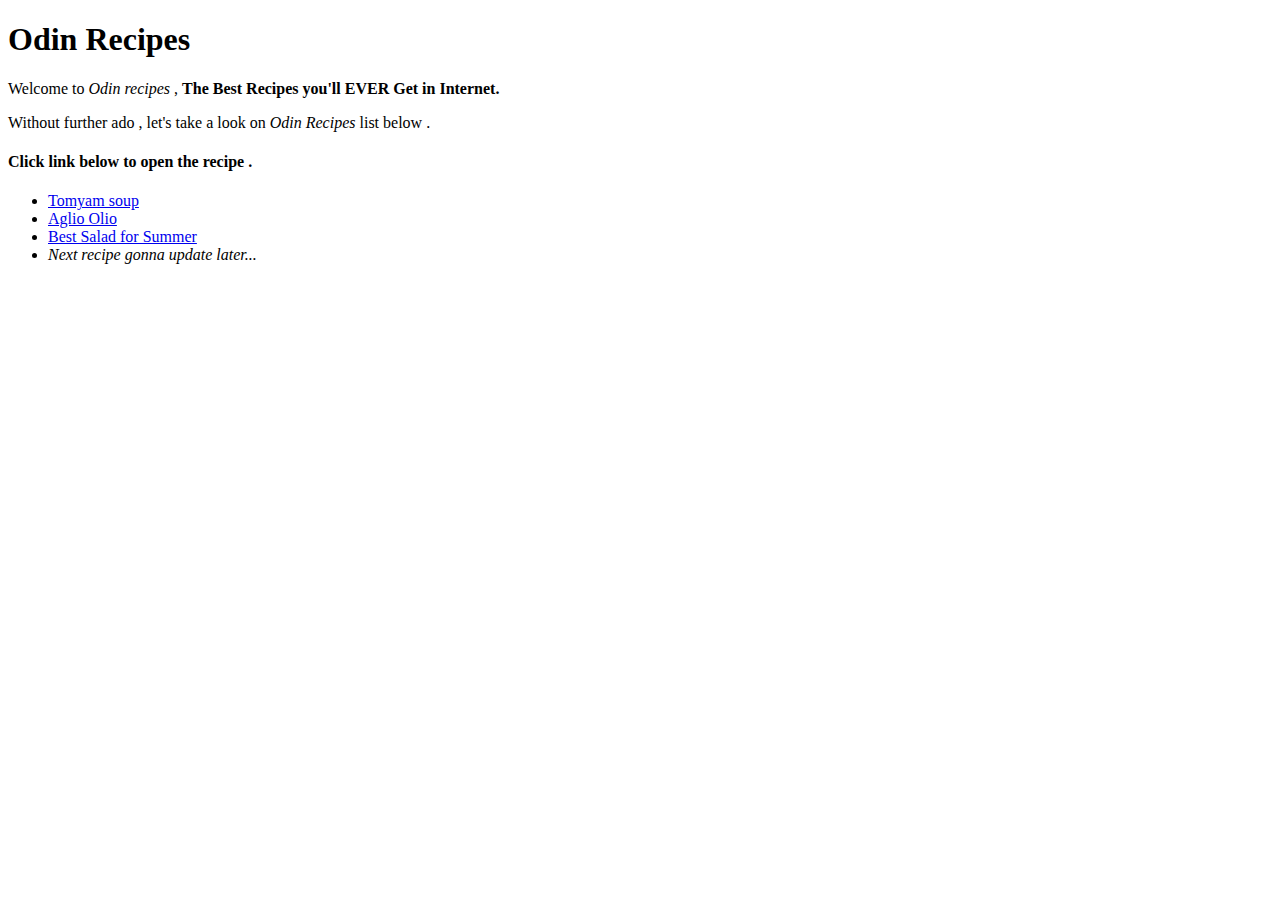
<file: index.html>
<!DOCTYPE html>
<html>

<head>
    <meta charset="utf-8">
    <title>Odin Recipes</title>
</head>

<body>
    <h1 class="title">Odin Recipes</h1>
    <p>Welcome to <em>Odin recipes</em> , <b>The Best Recipes you'll EVER Get in Internet.</b> </p>
    <p>Without further ado , let's take a look on <em>Odin Recipes</em> list below .</p>

    <h4>Click link below to open the recipe . </h4>
    <ul>
        <li><a href="./recipes/tomyam.html">Tomyam soup</a></li>
        <li><a href="./recipes/aglio-olio.html">Aglio Olio</a></li>
        <li><a href="./recipes/salad.html">Best Salad for Summer</a></li>
        <li><em>Next recipe gonna update later...</em></li>
    </ul>
</body>

</html>
</file>
